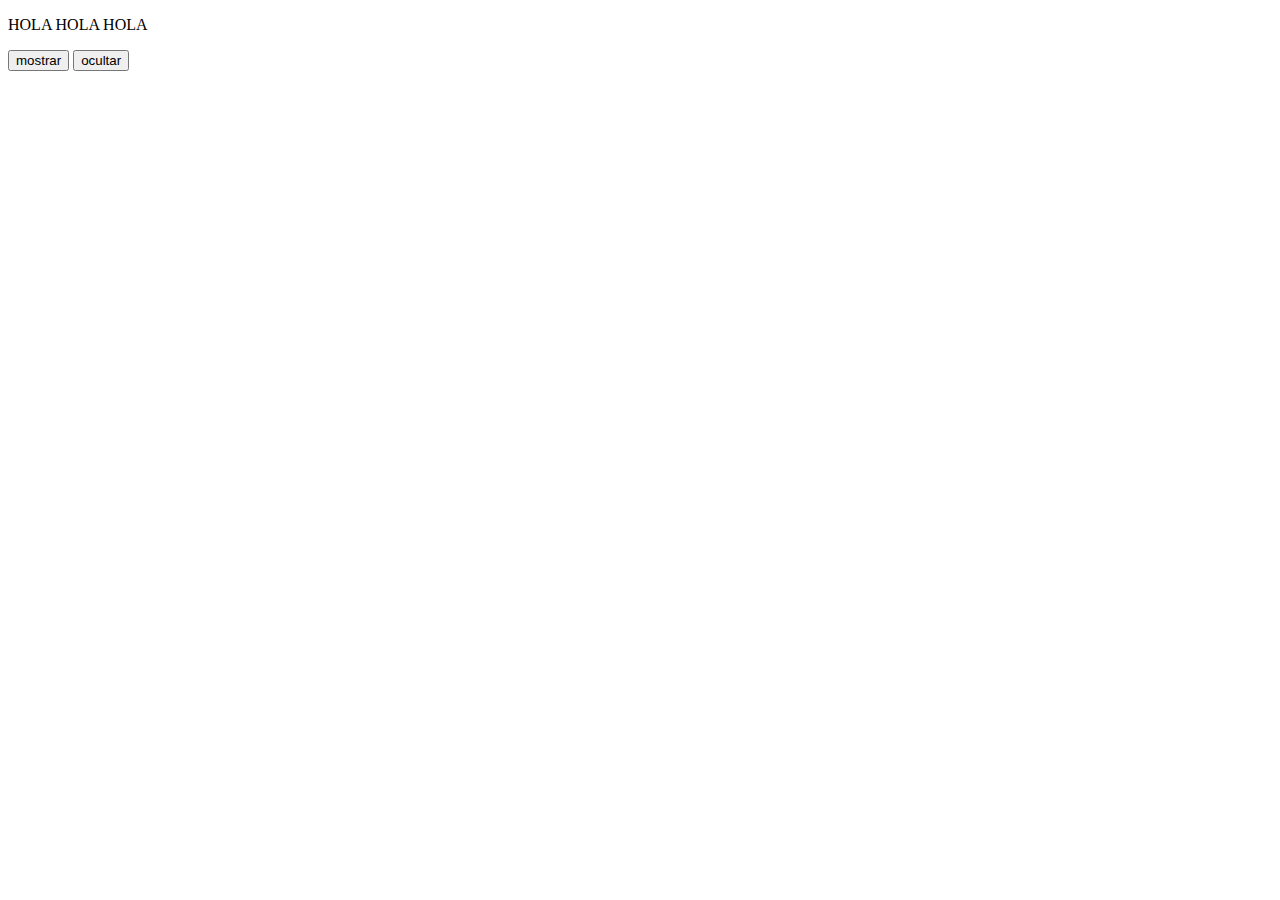
<file: Ejercicios JQuerry/2/index.html>
<!DOCTYPE html>
<html lang="en">

<head>
    <meta charset="UTF-8">
    <meta name="viewport" content="width=device-width, initial-scale=1.0">
    <title>Document</title>
    <link rel="stylesheet" href="./css/styles.css">
</head>

<body>

    <p id="elemento">HOLA HOLA HOLA</p>

    <input type="button" value="mostrar" id="mostrarBtn">
    <input type="button" value="ocultar" id="ocultarBtn">


    <script src=" https://code.jquery.com/jquery-3.7.0.slim.min.js"
        integrity="sha256-tG5mcZUtJsZvyKAxYLVXrmjKBVLd6VpVccqz/r4ypFE=" crossorigin="anonymous"></script>
    <script src="./js/scripts.js"></script>
</body>

</html>
</file>
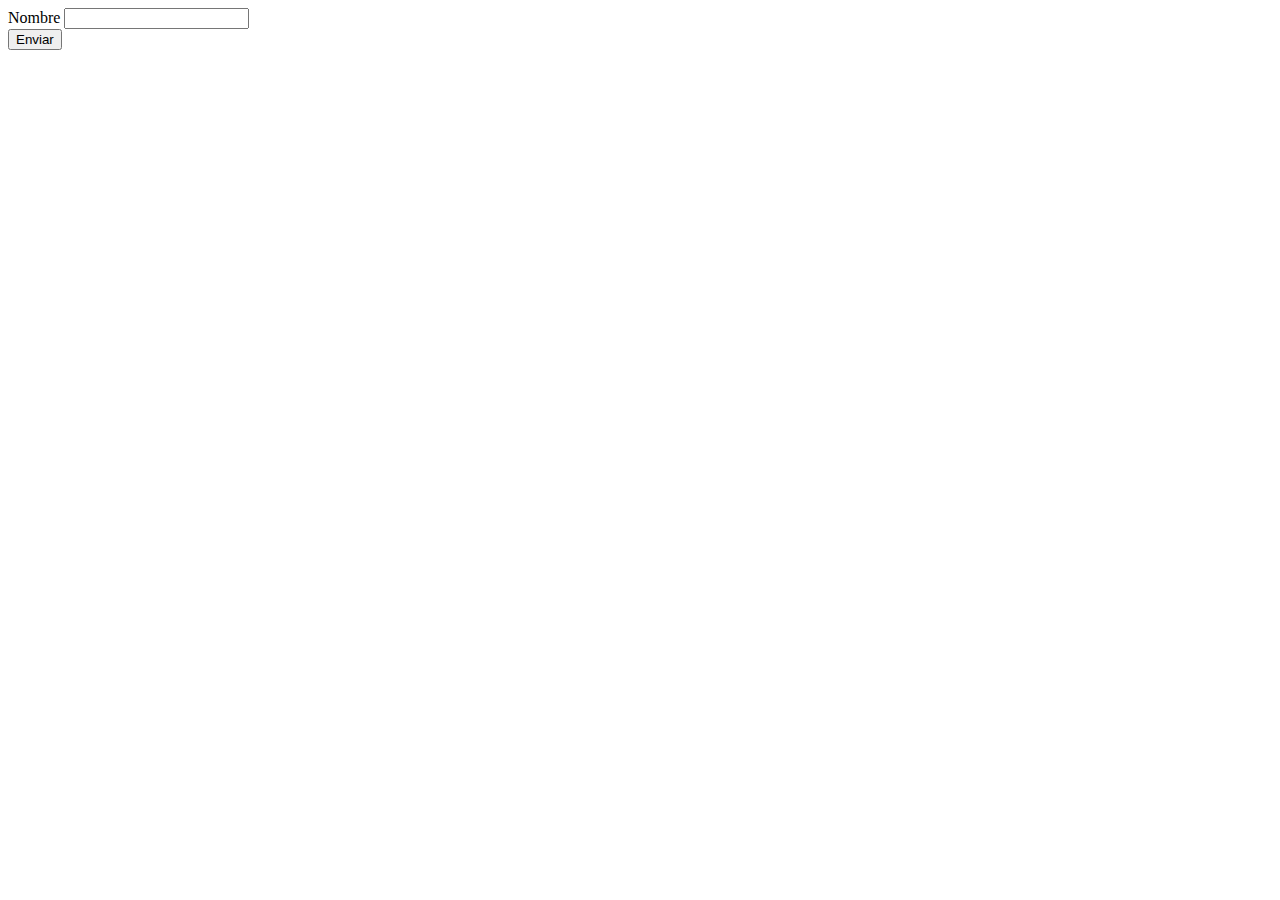
<file: Ejercicios JQuerry/5/index.html>
<!DOCTYPE html>
<html lang="en">

<head>
    <meta charset="UTF-8">
    <meta name="viewport" content="width=device-width, initial-scale=1.0">
    <title>Document</title>
    <link rel="stylesheet" href="./css/styles.css">
</head>

<body>

    <form action="#" id="miFormulario">
        <label for="">
            Nombre
            <input type="text" id="name">
            <p id="error"></p>
        </label>
        <input type="submit" value="Enviar" id="send">

    </form>

    <script src=" https://code.jquery.com/jquery-3.7.0.slim.min.js"
        integrity="sha256-tG5mcZUtJsZvyKAxYLVXrmjKBVLd6VpVccqz/r4ypFE=" crossorigin="anonymous"></script>
    <script src="./js/scripts.js"></script>
</body>

</html>
</file>
<file: Ejercicios JQuerry/2/css/styles.css>
.hide {
    display: none;
}
</file>
<file: Ejercicios JQuerry/5/css/styles.css>
.cambiar-color {
    height: 200px;
    width: 200px;
    background-color: #0000ff;

}

p {
    width: 75%;
    color: red;
    margin: 0;
}
</file>
